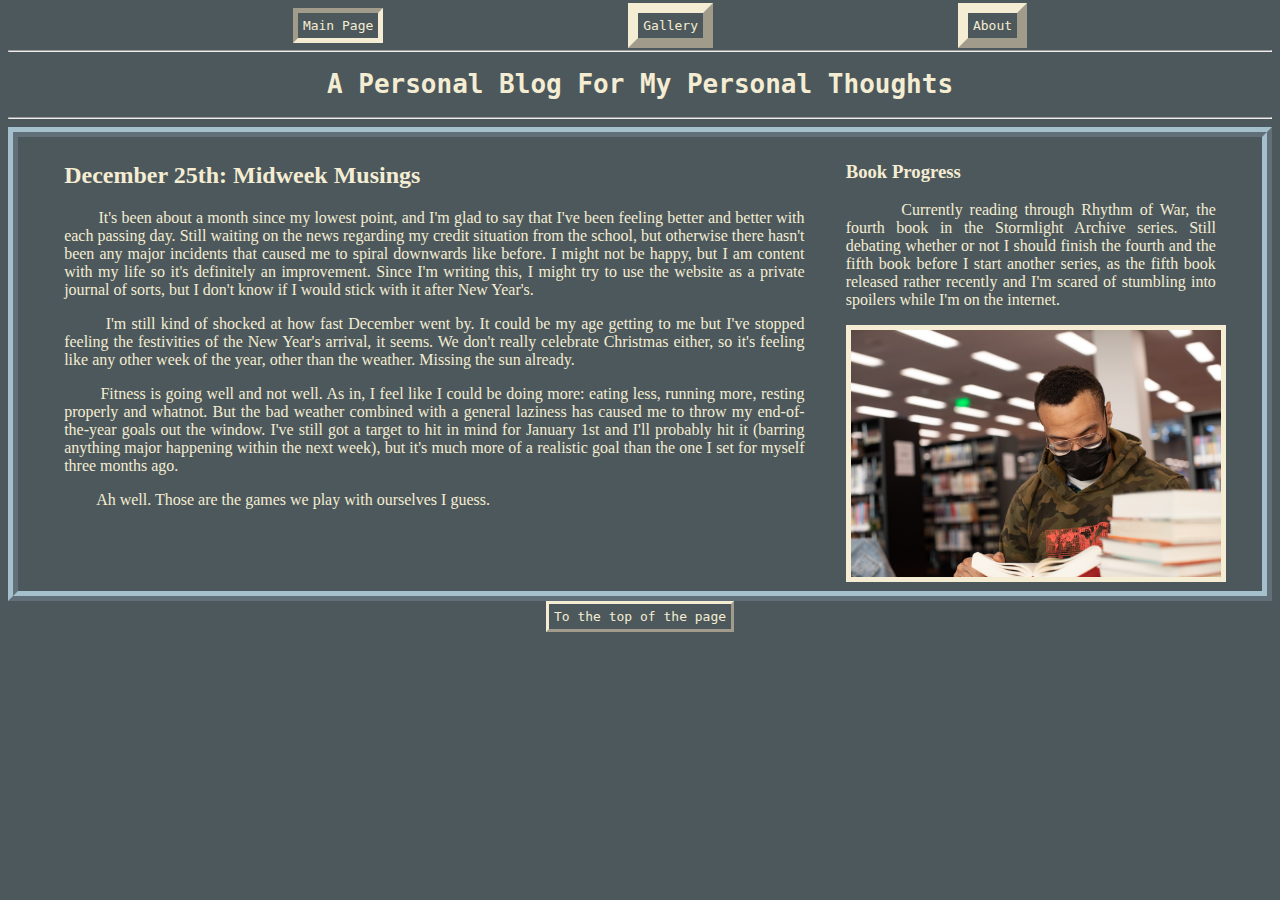
<file: index.html>
<!DOCTYPE html>
<html lang="en">
<head>
    <meta charset="UTF-8">
    <meta name="viewport" content="width=device-width, initial-scale=1.0">
    <title>Introduction</title>
    <link rel="stylesheet" href="css/style.css">
</head>

<body>
    <a href="#main_content" class="offpage">Skip to main content</a>
    <header>
        <nav id="navigation">
            <ul>
                <li><a href="index.html" id="current_page">Main Page</a></li>
                <li><a href="gallery.html">Gallery</a></li>
                <li><a href="about.html">About</a></li>
            </ul>
        </nav>
        <hr>
        <h1>A Personal Blog For My Personal Thoughts</h1>
        <hr>
    </header>
    
    <main id="main_content">
        <article>
            <section>
                <h2>December 25th: Midweek Musings</h2>
                <p>&nbsp;&nbsp;&nbsp;&nbsp;&nbsp;&nbsp;&nbsp;&nbsp;It's been about a month since my lowest point, and I'm glad to say that I've been feeling better and better with each passing day. Still waiting on the news regarding my credit situation from the school, but otherwise there hasn't been any major incidents that caused me to spiral downwards like before. I might not be happy, but I am content with my life so it's definitely an improvement. Since I'm writing this, I might try to use the website as a private journal of sorts, but I don't know if I would stick with it after New Year's.</p>
                <p>&nbsp;&nbsp;&nbsp;&nbsp;&nbsp;&nbsp;&nbsp;&nbsp;I'm still kind of shocked at how fast December went by. It could be my age getting to me but I've stopped feeling the festivities of the New Year's arrival, it seems. We don't really celebrate Christmas either, so it's feeling like any other week of the year, other than the weather. Missing the sun already.</p>
                <p>&nbsp;&nbsp;&nbsp;&nbsp;&nbsp;&nbsp;&nbsp;&nbsp;Fitness is going well and not well. As in, I feel like I could be doing more: eating less, running more, resting properly and whatnot. But the bad weather combined with a general laziness has caused me to throw my end-of-the-year goals out the window. I've still got a target to hit in mind for January 1st and I'll probably hit it (barring anything major happening within the next week), but it's much more of a realistic goal than the one I set for myself three months ago.</p>
                <p>&nbsp;&nbsp;&nbsp;&nbsp;&nbsp;&nbsp;&nbsp;&nbsp;Ah well. Those are the games we play with ourselves I guess.</p>
            </section>
            <aside>
                <h3>Book Progress</h3>
                <p>&nbsp;&nbsp;&nbsp;&nbsp;&nbsp;&nbsp;&nbsp;&nbsp;Currently reading through Rhythm of War, the fourth book in the Stormlight Archive series. Still debating whether or not I should finish the fourth and the fifth book before I start another series, as the fifth book released rather recently and I'm scared of stumbling into spoilers while I'm on the internet.</p>
                <img src="images/man_reading_book.jpg" alt="A man wearing glasses reading a book in the library, with several other books stacked beside him.">
            </aside>
        </article>
    </main>
    <footer>
        <a href="#navigation">To the top of the page</a>
    </footer>
</body>

</html>
</file>
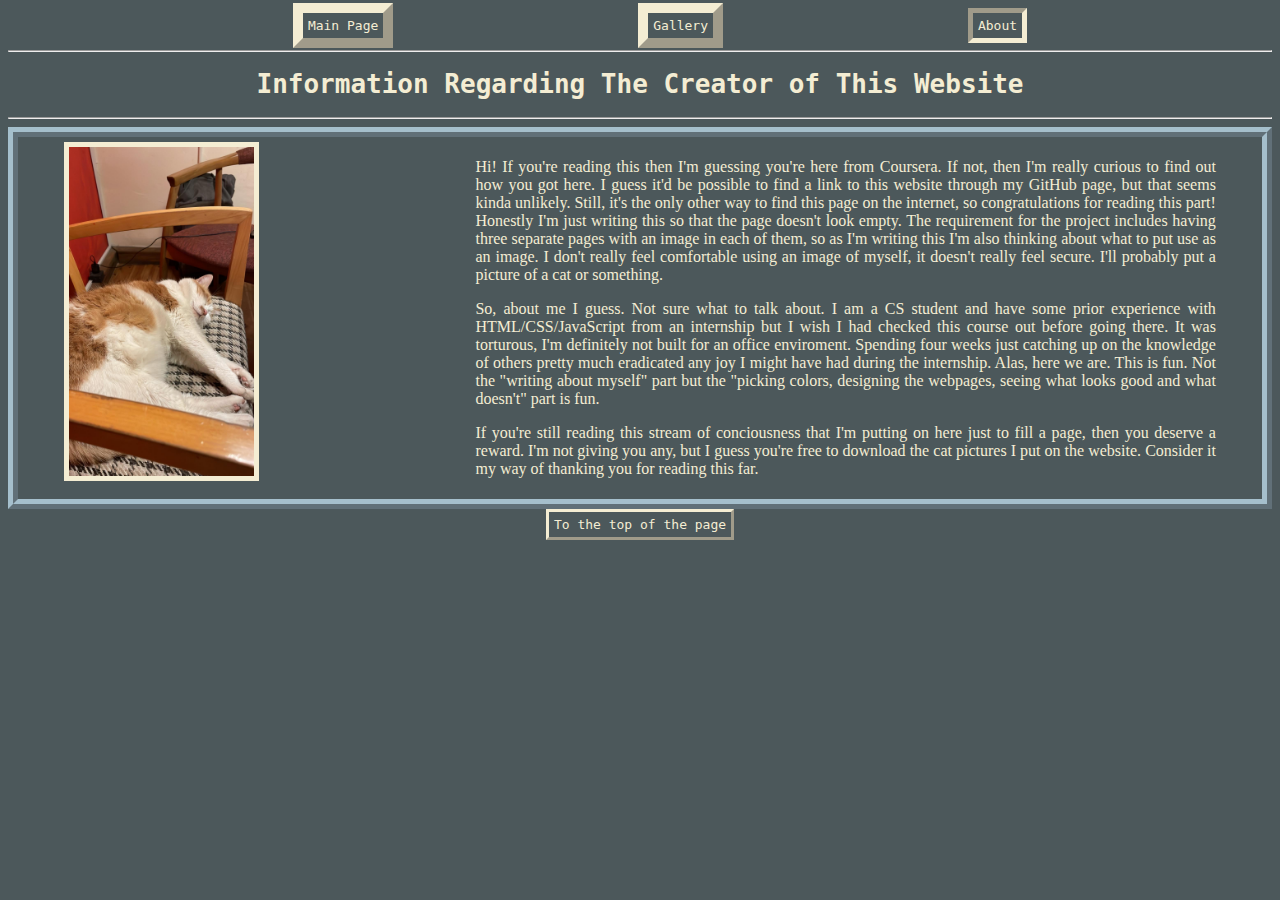
<file: about.html>
<!DOCTYPE html>
<html lang="en">
<head>
    <meta charset="UTF-8">
    <meta name="viewport" content="width=device-width, initial-scale=1.0">
    <title>About</title>
    <link rel="stylesheet" href="css/style.css">
</head>
<body>
    <a href="#main_content" class="offpage">Skip to main content</a>
    <header>
        <nav id="navigation">
            <ul>
                <li><a href="index.html">Main Page</a></li>
                <li><a href="gallery.html">Gallery</a></li>
                <li><a href="about.html" id="current_page">About</a></li>
            </ul>
        </nav>
        <hr>
        <h1>Information Regarding The Creator of This Website</h1>
        <hr>
    </header>
    <main id="main_content">
        <article id="about">
            <img src="images/eep1.jpeg" alt="A cat with orange-on-white fur sleeping sideways on a chair.">
            <section>
                <p>Hi! If you're reading this then I'm guessing you're here from Coursera. If not, then I'm really curious to find out how you got here. I guess it'd be possible to find a link to this website through my GitHub page, but that seems kinda unlikely. Still, it's the only other way to find this page on the internet, so congratulations for reading this part! Honestly I'm just writing this so that the page doesn't look empty. The requirement for the project includes having three separate pages with an image in each of them, so as I'm writing this I'm also thinking about what to put use as an image. I don't really feel comfortable using an image of myself, it doesn't really feel secure. I'll probably put a picture of a cat or something.</p>
                <p>So, about me I guess. Not sure what to talk about. I am a CS student and have some prior experience with HTML/CSS/JavaScript from an internship but I wish I had checked this course out before going there. It was torturous, I'm definitely not built for an office enviroment. Spending four weeks just catching up on the knowledge of others pretty much eradicated any joy I might have had during the internship. Alas, here we are. This is fun. Not the "writing about myself" part but the "picking colors, designing the webpages, seeing what looks good and what doesn't" part is fun.</p>
                <p>If you're still reading this stream of conciousness that I'm putting on here just to fill a page, then you deserve a reward. I'm not giving you any, but I guess you're free to download the cat pictures I put on the website. Consider it my way of thanking you for reading this far.</p>
            </section>
        </article>
    </main>
    <footer>
        <a href="#navigation">To the top of the page</a>
    </footer>
</body>
</html>
</file>
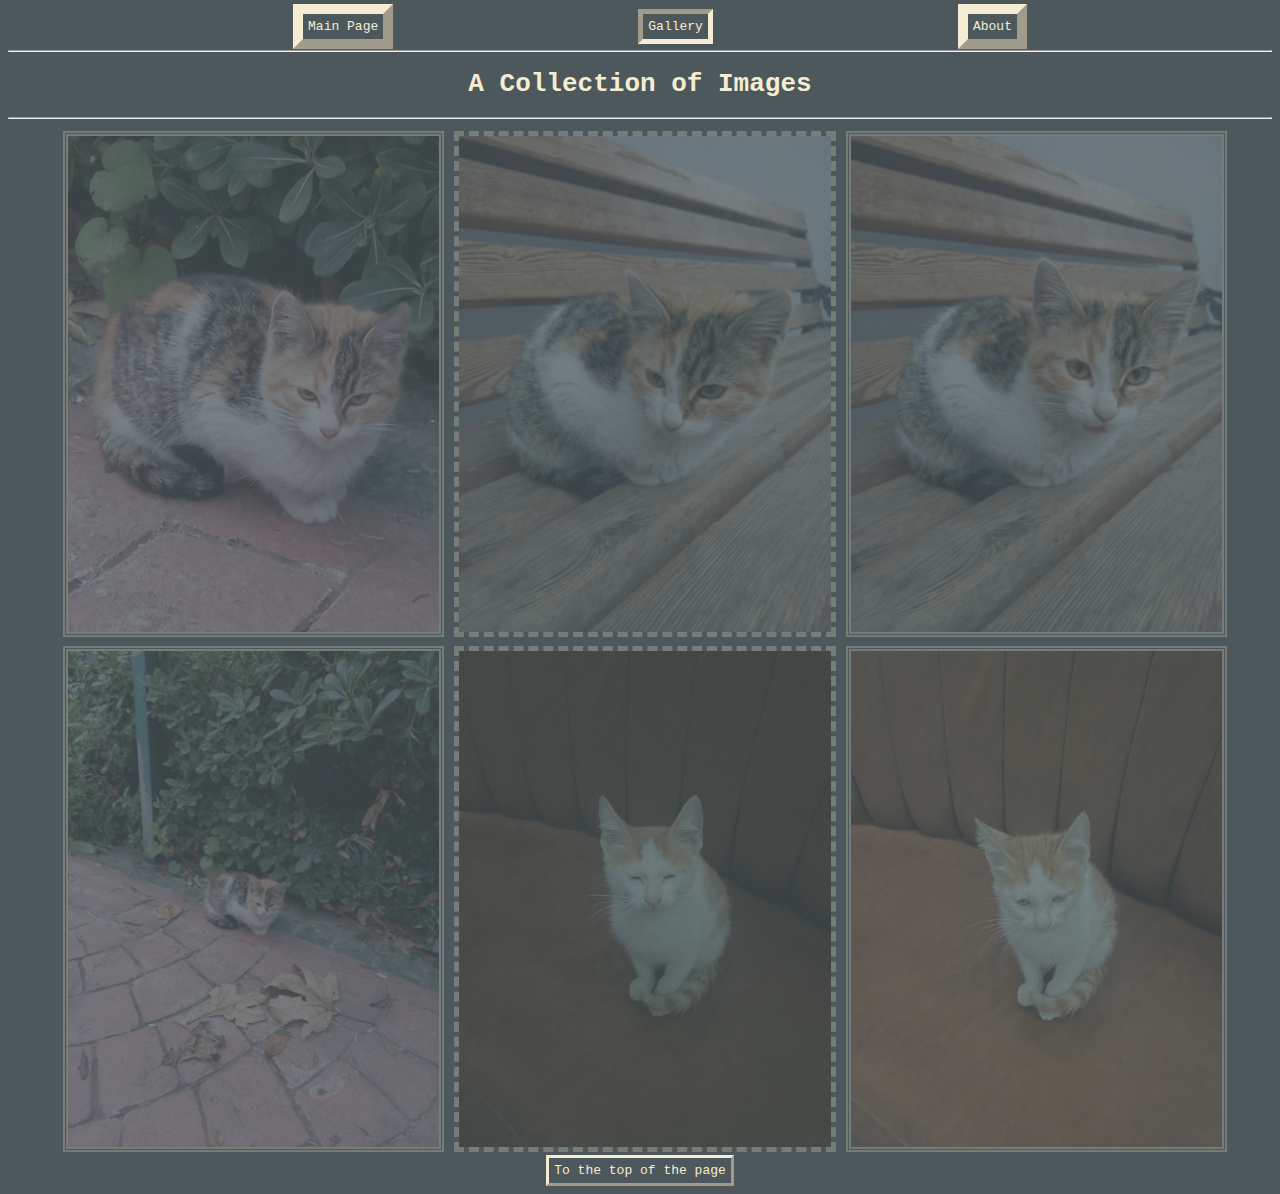
<file: gallery.html>
<!DOCTYPE html>
<html lang="en">

<head>
    <meta charset="UTF-8">
    <meta name="viewport" content="width=device-width, initial-scale=1.0">
    <title>Gallery</title>
    <link rel="stylesheet" href="css/style.css">
</head>

<body>
    <a href="#main_content" class="offpage">Skip to main content</a>
    <header>
        <nav id="navigation">
            <ul>
                <li><a href="index.html">Main Page</a></li>
                <li><a href="gallery.html" id="current_page">Gallery</a></li>
                <li><a href="about.html">About</a></li>
            </ul>
        </nav>
        <hr>
        <h1>A Collection of Images</h1>
        <hr>
    </header>
    <main id="main_content">
        <section class="gallery">
            <img src="images/bean1.jpeg" alt="A close-up of a small cat with orange, black and white fur perched beside the sidewalk, looking towards the viewer with an angry expression.">
            <img src="images/bean2.jpeg" alt="A small cat with orange, black and white fur perched on a park bench, looking to the left from the camera.">
            <img src="images/bean3.jpeg" alt="A small cat with orange, black and white fur perched on a park bench, looking towards the camera.">
            <img src="images/bean4.jpeg" alt="A small cat with orange, black and white fur perched beside the sidewalk, eyes closed.">
            <img src="images/cou1.jpeg" alt="A small cat with orange-on-white fur, sitting on a couch, looking towards the camera with half-closed eyes.">
            <img src="images/cou2.jpeg" alt="A small cat with orange-on-white fur, sitting on a couch, looking below the camera.">
        </section>
    </main>
    <footer>
        <a href="#navigation">To the top of the page</a>
    </footer>
</body>

</html>
</file>
<file: css/style.css>
.offpage{
    position: absolute;
    left: -1000px;
}
.offpage:focus{
    position: static;
}

h1{
    text-align: center;
    color: #F4EDD3;
    font-family: monospace;
}

body{
    background-color: #4C585B;
}

ul{
    list-style-type: none;
    display: flex;
    justify-content: space-evenly;
}

a{
    text-decoration: none;
    color: #F4EDD3;
    padding: 5px;
    border-width: 10px;
    border-style: outset;
    border-color: #F4EDD3;
    font-family: monospace;
}

#current_page{
    border-style: inset;
    border-width: 5px;
}

article{
    display: grid;
    grid-template-columns: 60% 30%;
    justify-content: space-evenly;
    padding: 5px;
    border: 10px ridge #A5BFCC;
    text-align: justify;
    color: #F4EDD3;
}

img{
    width: 100%;
    border: thick solid #F4EDD3;
}

.gallery{
    display: grid;
    grid-template-columns: 30% 30% 30%;
    justify-content: center;
    margin: 1%;
    align-content:space-evenly;
    column-gap: 1.6%;
    row-gap: 0.9%;
}

.gallery img{
    border-style: double;
    opacity: 25%;
    transition-property: opacity;
    transition-duration: 2s;
}

.gallery img:nth-child(3n-1){
    border-style: dashed;
}
.gallery img:hover{
    opacity: 100%;
}

#about{
    grid-template-columns: 30% 60%;
}

#about>img{
    width: 50%;
}

footer{
    display: grid;
    justify-content: center;
}

footer a{
    border-width: 3px;
}
</file>
